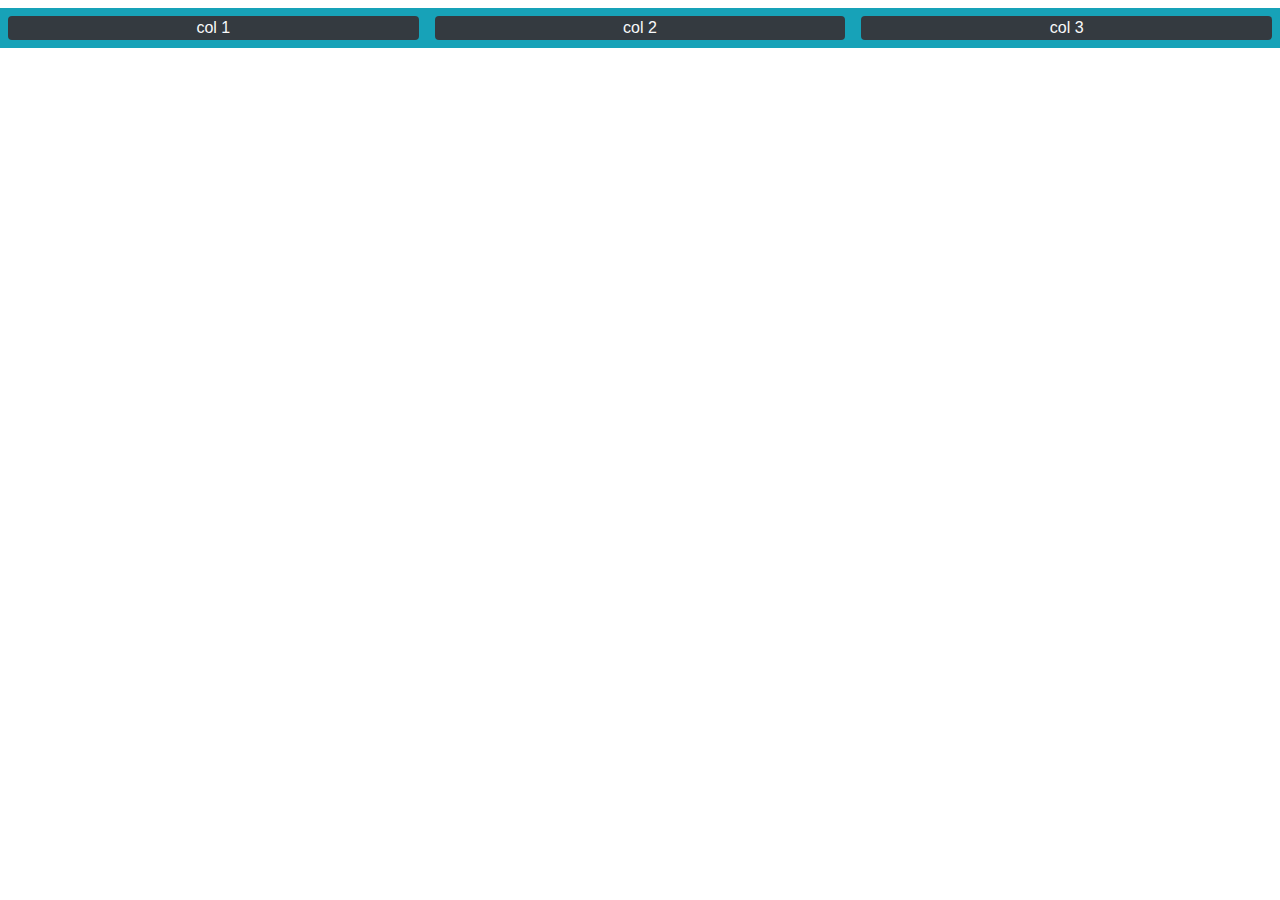
<file: firstpg.html>
<!DOCTYPE html>
<html lang="en">

<head>
    <meta charset="UTF-8">
    <meta name="viewport" content="width=device-width, initial-scale=1.0">
    <title>Document</title>
    <link rel="stylesheet" href="bootstrap-4.5.2-dist/css/bootstrap.min.css">
    <link rel="stylesheet" href="style.css">
    <script src="app.js"></script>
</head>

<body>
    <!-- <h1 class="text-white bg-info">M.Arslan</h1> -->
    <div class="container-fluid">
        <div class="row bg-info mt-2">
            <div class="col m-2 bg-dark text-light rounded text-center">col 1</div>
            <div class="col m-2 bg-dark text-light rounded text-center">col 2</div>
            <div class="col m-2 bg-dark text-light rounded text-center">col 3</div>
        </div>
    </div>
</body>

</html>
</file>
<file: style.css>
.col{
    /* background-color: deepskyblue; */
}
.propic{
    width: 286;
    height: 161;
}
</file>
